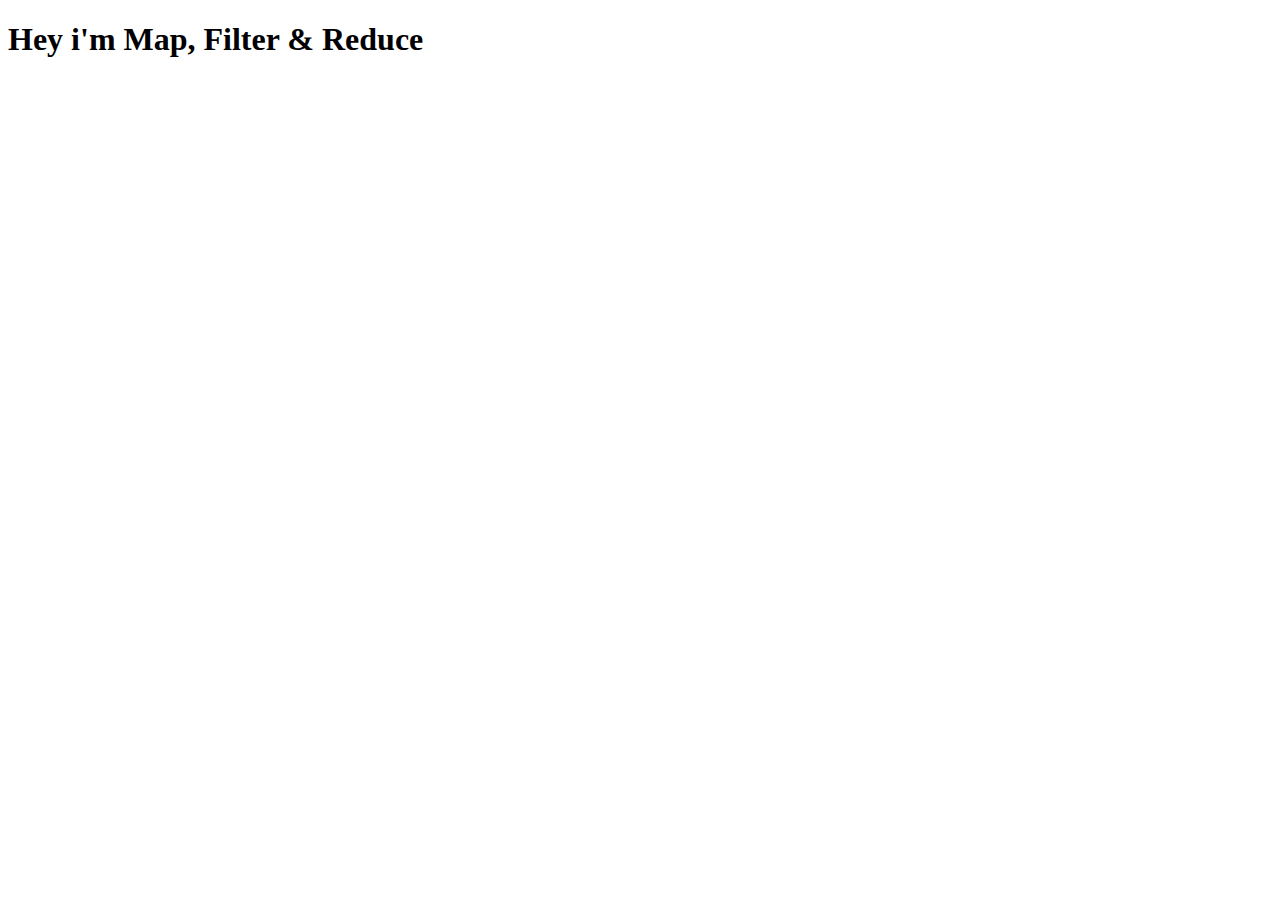
<file: Map, Filter, Reduce (MFR)/index.html>
<!DOCTYPE html>
<html lang="en">
  <head>
    <meta charset="UTF-8" />
    <meta http-equiv="X-UA-Compatible" content="IE=edge" />
    <meta name="viewport" content="width=device-width, initial-scale=1.0" />
    <title>Document</title>
  </head>
  <body>
    <h1>Hey i'm Map, Filter & Reduce</h1>
    <script src="index.js"></script>
  </body>
</html>
</file>
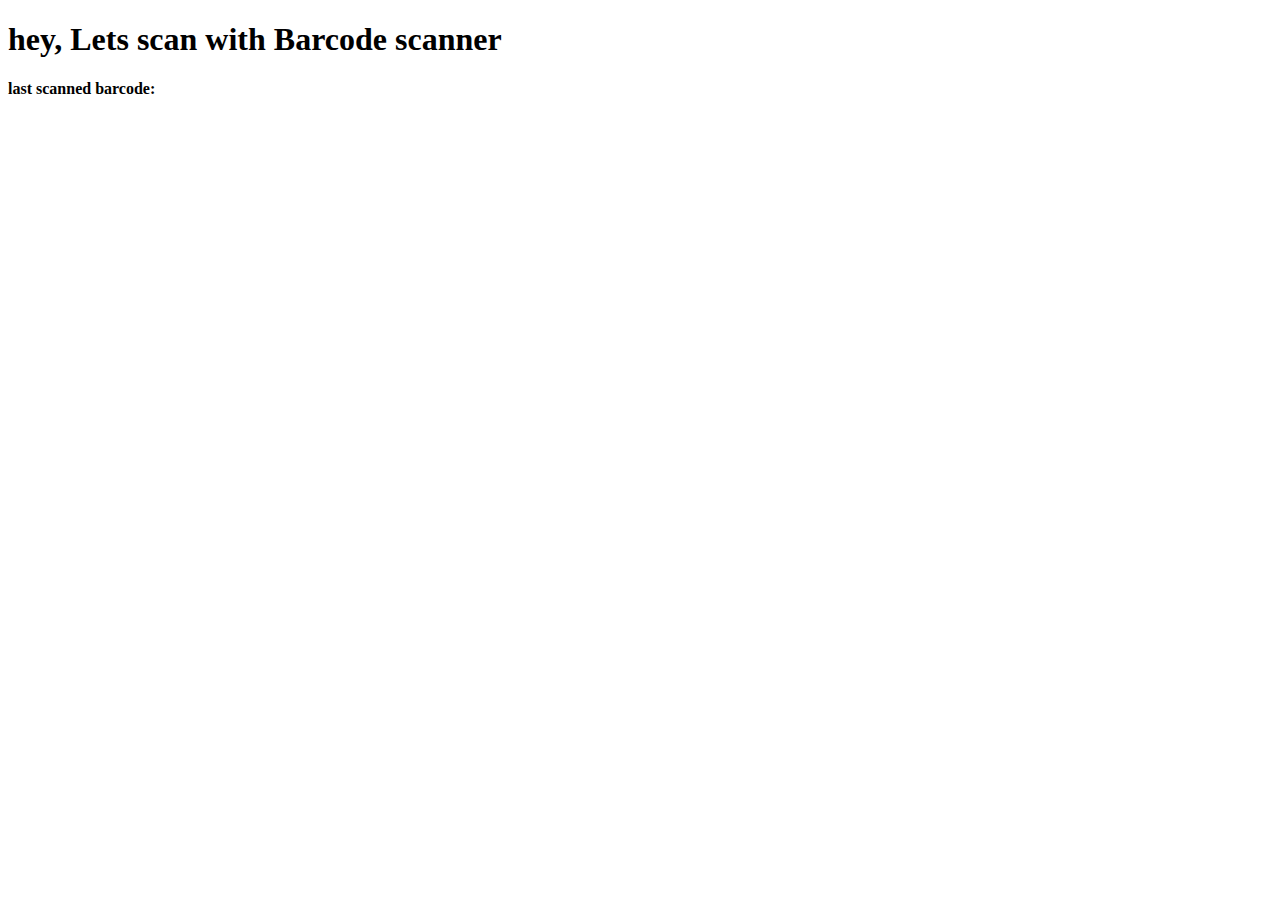
<file: barcodeScanner/bar.html>
<!DOCTYPE html>
<html lang="en">
  <head>
    <meta charset="UTF-8" />
    <meta http-equiv="X-UA-Compatible" content="IE=edge" />
    <meta name="viewport" content="width=device-width, initial-scale=1.0" />
    <title>Document</title>
  </head>
  <body>
    <h1>hey, Lets scan with Barcode scanner</h1>
    <strong>last scanned barcode:</strong>
    <div id="last-barcode"></div>
  </body>
  <script src="/barcodeScanner/bar.js"></script>
</html>
</file>
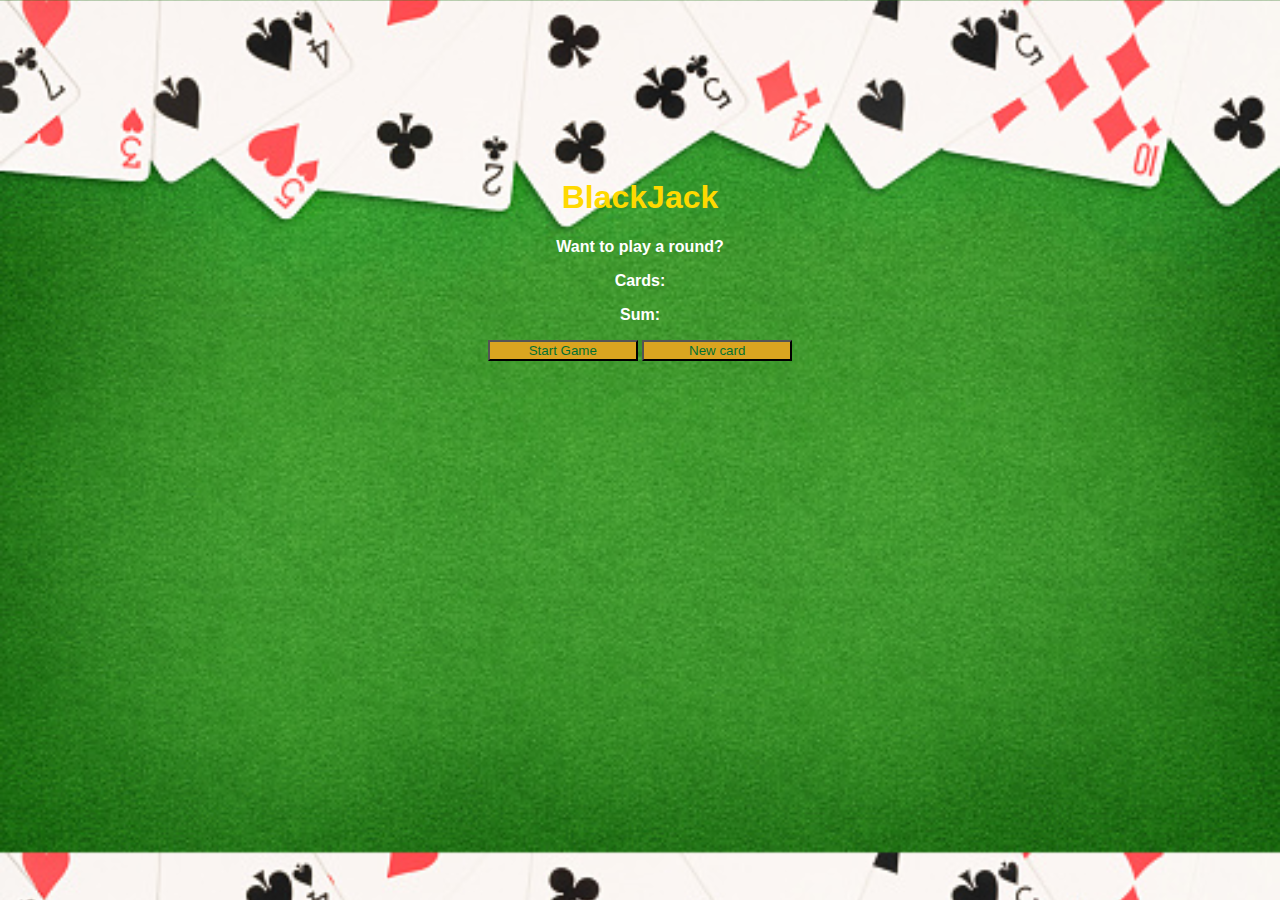
<file: blackJackGame/blackJack.html>
<!DOCTYPE html>
<html lang="en">
  <head>
    <meta charset="UTF-8" />
    <meta http-equiv="X-UA-Compatible" content="IE=edge" />
    <meta name="viewport" content="width=sc, initial-scale=1.0" />
    <title>Document</title>
    <link rel="stylesheet" href="blackJack.css" />
  </head>
  <body>
    <h1>BlackJack</h1>
    <p id="message-el">Want to play a round?</p>
    <p id="card-el">Cards:</p>
    <p id="sum-el">Sum:</p>
    <button onclick="startGame()">Start Game</button>
    <button onclick="newCard()">New card</button>
    <script src="/blackJackGame/blackJack.js"></script>
  </body>
</html>
</file>
<file: blackJackGame/blackJack.css>
body {
  font-family: "Trebuchet MS", "Lucida Sans Unicode", "Lucida Grande",
    "Lucida Sans", Arial, sans-serif;
  background-image: url(/Image/istockphoto-1125958849-170667a.jpg);
  background-size: cover;
  text-align: center;
  color: white;
  font-weight: bold;
  padding-top: 150px;
}

h1 {
  color: rgb(255, 217, 0);
}

#message {
  font-style: italic;
}

button {
  color: #016f32;
  width: 150px;
  background-color: goldenrod;
}
</file>
